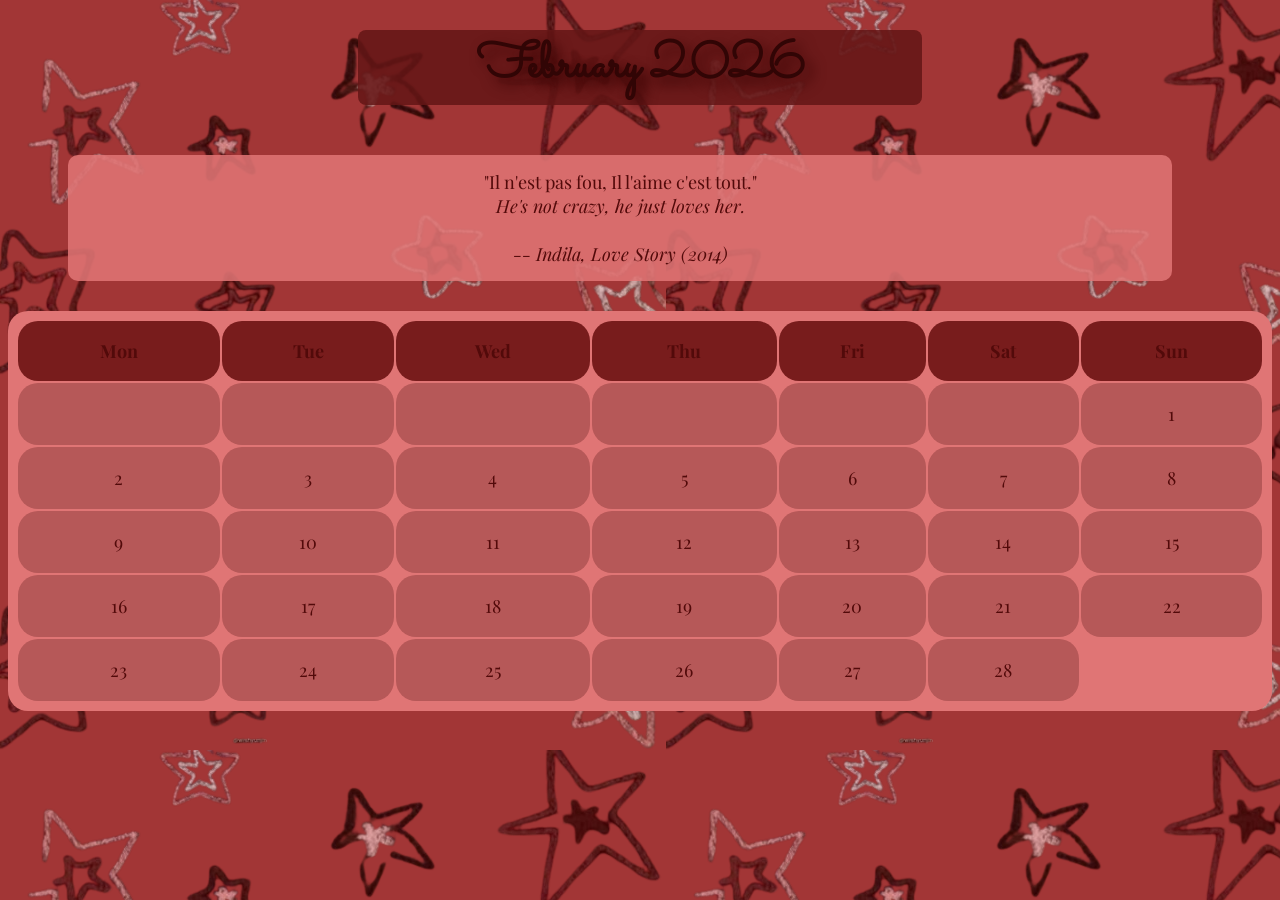
<file: calender/index.html>
<!DOCTYPE html>
<html lang="en">
    <head>
        <meta charset="UTF-8">
        <meta name="viewport" content="width=device-width, initial-scale=1.0">
        <title>A simple calender</title>
        <link rel="stylesheet" href="styles.css">
        <link rel="preconnect" href="https://fonts.googleapis.com">
        <link rel="preconnect" href="https://fonts.gstatic.com" crossorigin>
        <link href="https://fonts.googleapis.com/css2?family=Sacramento&display=swap" rel="stylesheet">
        <link rel="preconnect" href="https://fonts.googleapis.com">
        <link rel="preconnect" href="https://fonts.gstatic.com" crossorigin>
        <link href="https://fonts.googleapis.com/css2?family=Playfair+Display:ital,wght@0,400..900;1,400..900&display=swap" rel="stylesheet">
    </head>
    <body>
        <h2 class="sacramento-regular">February 2026</h2>
        <div>
            <p class="playfair-display">"Il n'est pas fou, Il l'aime c'est tout."
            <br><em>He's not crazy, he just loves her.</em><br><br><em> -- Indila, Love Story (2014)</em></p>
        </div>
        <table>
            <thead class="playfair-display">
                <tr>
                    <th>Mon</th>
                    <th>Tue</th>
                    <th>Wed</th>
                    <th>Thu</th>
                    <th>Fri</th>
                    <th>Sat</th>
                    <th>Sun</th>
                </tr>
            </thead>
            <tbody class="playfair-display">
                <tr>
                    <td></td>
                    <td></td>
                    <td></td>
                    <td></td>
                    <td></td>
                    <td></td>
                    <td>1</td>
                </tr>
                <tr>
                    <td>2</td>
                    <td>3</td>
                    <td>4</td>
                    <td>5</td>
                    <td>6</td>
                    <td>7</td>
                    <td>8</td>
                </tr>
                <tr>
                    <td>9</td>
                    <td>10</td>
                    <td>11</td>
                    <td>12</td>
                    <td>13</td>
                    <td><a href="feb14.html">14</a></td>
                    <td>15</td>
                </tr>
                <tr>
                    <td>16</td>
                    <td>17</td>
                    <td><a href="feb18.html">18</a></td>
                    <td>19</td>
                    <td>20</td>
                    <td>21</td>
                    <td>22</td>
                </tr>
                    <tr>
                    <td>23</td>
                    <td>24</td>
                    <td>25</td>
                    <td>26</td>
                    <td>27</td>
                    <td><a href="feb28.html">28</a></td>
                </tr>
            </tbody>
        </table>
        
    </body>
</html>
</file>
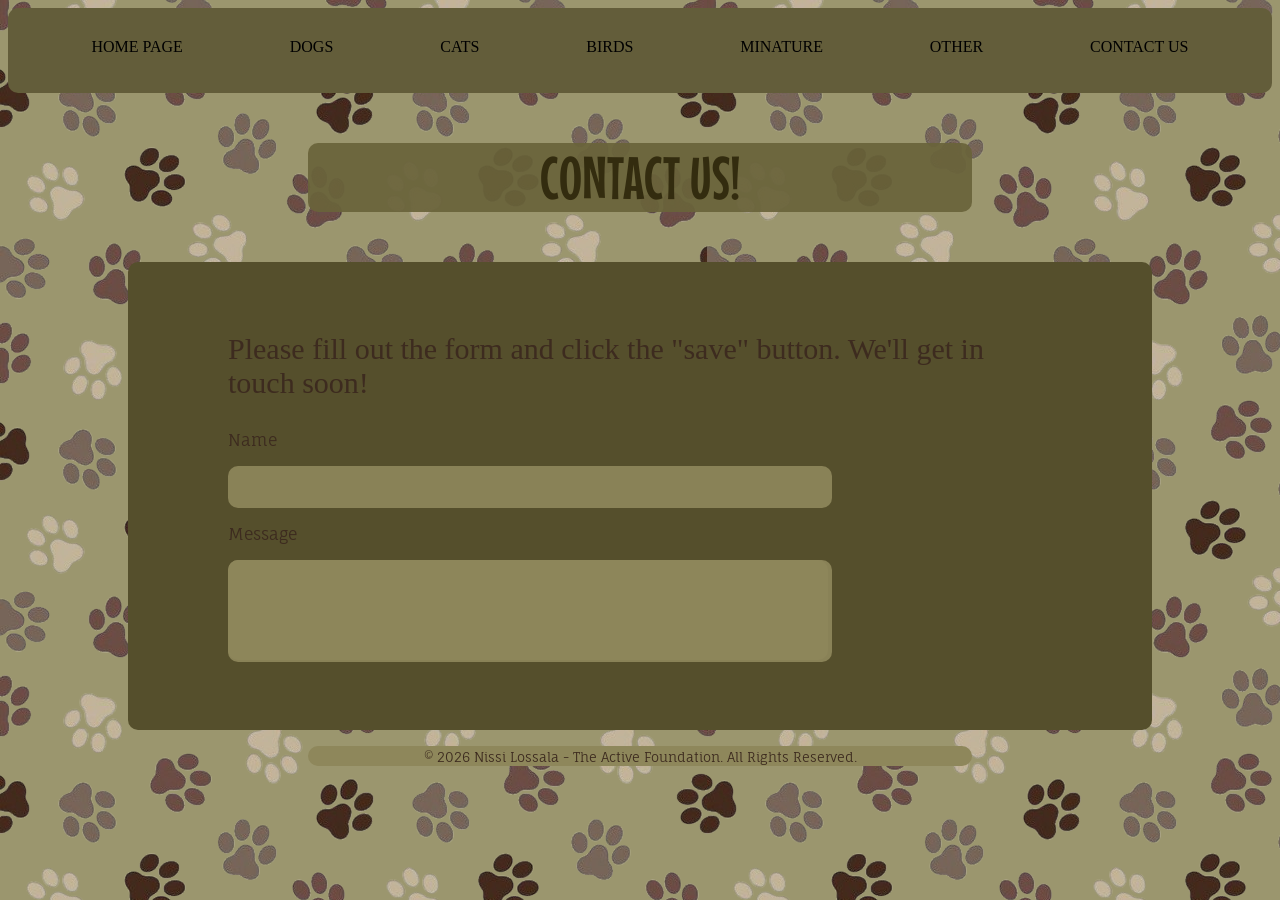
<file: Animal Gallery/contactus.html>
<!DOCTYPE html>
<html lang="en">
    <head>
        <meta charset="UTF-8">
        <meta name="viewport" content="width=device-width, initial-scale=1.0">
        <title>PET-ty</title>
        <link rel="stylesheet" href="styles.css">
        <link rel="preconnect" href="https://fonts.googleapis.com">
        <link rel="preconnect" href="https://fonts.gstatic.com" crossorigin>
        <link href="https://fonts.googleapis.com/css2?family=Calistoga&family=Fauna+One&family=Happy+Monkey&family=Mouse+Memoirs&display=swap" rel="stylesheet">
    </head>
    <body>

        <header>
            <section id="homepage-header">

                <nav>
                    <ul>
                        <li><a href="index.html">HOME PAGE</a></li>
                        <li><a href="dogs.html">DOGS</a></li>
                        <li><a href="cats.html">CATS</a></li>
                        <li><a href="birds.html">BIRDS</a></li>
                        <li><a href="mini.html">MINATURE</a></li>
                        <li><a href="other.html">OTHER</a></li>
                        <li><a href="contactus.html">CONTACT US</a></li>
                    </ul>
                </nav>

                <div class="gallary-titles">
                    <h2 class="mouse-memoirs-regular">CONTACT US!</h2>
                </div>

            </section>
        </header>

        <main>
            <section id="contactus-main">

                <div class="contactus-form">

                    <h3 class="happy-monkey-regular2">Please fill out the form and click the "save" button. We'll get in touch soon!</h3>


                    <p class="fauna-one-regular">Name</p>
                    <div class="input-box-name">
                        <input type="text">
                    </div>

                    <p class="fauna-one-regular">Message</p>
                    <div class="input-box-message">
                        <input type="text" class="input-box-message">
                    </div>
                    
                </div>

            </section>
        </main>

        <footer>
            <section id="footer">

                <p class="fauna-one-regular"><small>&copy; 2026 Nissi Lossala - The Active Foundation. All Rights Reserved.</small></p>

            </section>
        </footer>

    </body>
</html>
</file>
<file: calender/styles.css>
body {
    background-image: url("star.png");
    background-color: #a23636;
    text-align: center;
    margin-top: 30px;
    
    
}
table {
    background-color: #e07575;
    height:400px;
    width: 100%;
    border-style: hidden;
    border-color:#520a17;
    border-width: 6px;
    border-collapse: separate;
    
}


thead {
    height:60px;
    width: 15px;

}
th {
    border-style:double;
    border-width: 6px;
    border-color: #520a17;
}

table, th, td {
    text-align: center;
    border: hidden 4px;
    border-collapse: separate;
    border-radius: 20px;
    padding: 8px;
    margin-top: 30px;
    
}

th, td{
    padding:5px;
    background-color: #b65858;
}

th{
    background-color: #670f0fdb;
    border-style:hidden;
    border-color: #670f0fdb;
}

.sacramento-regular {
  font-family: "Sacramento", cursive;
  font-weight: 800;
  font-style: normal;
  font-size: 50px;
  color: #310505;

}


.playfair-display {
  font-family: "Playfair Display", serif;
  font-optical-sizing: auto;
  font-weight:400;
  font-style: normal;
  font-size: 18px;
  color: #520a0a;
}

h2 {
    border:4px hidden #670f0fdb; 
    border-radius: 8px;
    border-width: 120px;
    height: 75px;
    background-color: #641515db;
    margin-top: 30px;
    margin-left: 350px;
    margin-right: 350px;
    text-shadow: 7px 7px 14px rgb(57, 4, 4);
    
}
p {
    text-align: center;
    padding: 15px 15px 15px 15px;

}

:link{
    color:#520a0a;
    text-decoration: none;
}


:visited{
    color: #520a0a;
}

td:hover {
    background-color: #eeabab;
}

img {
    float: right;
    margin-right: 50px;
    border: 1px hidden;
    border-radius: 20px;
    margin-top: 55px;

}

h1 {
    border: 1px hidden;
    border-radius: 30px;
    background-color: #eeababd3;
}

div {
    background-color: #e07575dd;
    border: 1px hidden;
    border-radius: 10px;
    margin-right: 100px;
    margin-left: 60px;
    margin-top: 50px;
}
.divtitle1 {
    border: 1px hidden;
    border-radius: 10px;
    background-color: #eeababcf;
    height: 25px;
    margin-right: 500px;
    margin-top: 40px;
    
}

.feb {
    border: 2px dotted #520a0a;
    border-radius: 10px;
    background-color: #ee9393;
    text-align: center;
    
}

.valentines{
    margin-right: 500px;
    padding: 15px 15px 15px 15px;
    color: #560808;
    font-size: large;
}

.independence {
    margin-right: 500px;
    padding: 15px 15px 15px 15px;
    color: #560808;
    font-size: large;
}

.sleep {
    margin-right: 600px;
    padding: 15px 15px 15px 15px;
    color: #560808;
    font-size: large;
}
</file>
<file: Animal Gallery/styles.css>
/* UI ELEMENTS */

/* Font */
.calistoga-regular {
  font-family: "Calistoga", serif;
  font-weight: 400;
  font-style:normal;
  font-size: 80px;
  color: #722819;
  text-align: center;

}

.happy-monkey-regular {
  font-family: "Happy Monkey" system-ui;
  font-weight: 400;
  font-style: normal;
  font-size: 40px;
  color:#3d2b1f;
  text-align: center;
  

}

.happy-monkey-regular2 {
  font-family: "Happy Monkey" system-ui;
  font-weight: 400;
  font-style: normal;
  font-size: 30px;
  color: #3d2b1f;

}

.mouse-memoirs-regular {
  font-family: "Mouse Memoirs", sans-serif;
  font-weight: 400;
  font-style: normal;
  font-size: 60px;
  color: #332c0f;
}

.fauna-one-regular {
  font-family: "Fauna One", serif;
  font-weight: 400;
  font-style: normal;
  color: #3d2b1f;
}

/* Nav Bar */

ul {
    list-style-type: none;
    margin: 0;
    padding: 30px 30px 30px 30px;
    background-color: #635d3a;
    height: 25px;
    border: 1px hidden;
    border-radius: 10px;
    display: flex;
    justify-content: space-around;
    

}

a:hover {
    background-color: #7f7742;
    
    
}

a {
    text-decoration: none;
    color: black;
    border: 1px hidden;
    border-radius: 7px;
    padding: 10px 10px 10px 10px;
    
}

/* Header */

.title-block {
  background-color: #7f7742dc;
  border: 1px hidden;
  border-radius: 10px;
  padding-bottom: 40px;
  padding-top: 10px;

}

body {
  background-color: #9b966e;
  background-image: url("paw.png");
}

/* Footer */

#footer {
  text-align: center;
  background-color: #8e875b;
  border: 1px hidden;
  border-radius: 10px;
  margin-left: 300px;
  margin-right: 300px;
}

/* MAIN CONTENT */

/* Homepage */

.parent-container {
  display: flex;
  justify-content: space-around;
  background-color: #8e875b;
  padding: 90px 90px 90px 90px;
}

.welcome-text {
  border: 1px hidden;
  border-radius:10px;
  background-color: #605b39;
  margin-left: 60px;
  margin-right: 60px;
  padding: 20px 20px 20px 20px;
  text-align: center;
  
}

.welcome-image {
  background-color: #6a643b;
  border: 1px hidden;
  border-radius: 7px;
  padding-left: 10px;
  padding-right: 10px;
  padding-top: 10px;
  padding-bottom: 10px;
}

.call-to-action {
  text-align: center;
  background-color: #7f7742e0;
  border: 1px hidden;
  border-radius: 6px;
  padding: 15px 15px 15px 15px;
  
}


.button-container {
  height: 40px;
  width: 800px;
  background-color: #8e875b;
  border: 1px hidden;
  border-radius: 10px;
  padding-left: 50px;
  padding-right: 50px;
  padding-top: 40px;
  padding-bottom: 40px;
  margin-left: 120px;
  display: flex;
  justify-content: space-around;
}

/* Animal Gallery Pages */

.gallary-titles {
  background-color: #6a643bed;
  border: 1px hidden;
  border-radius: 10px;
  margin-top: 25px;
  margin-bottom: 25px;
  margin-left: 300px;
  margin-right: 300px;
  text-align: center;


}

.descriptions {
  background-color: #7f7742d7;
  display: flex;
  justify-content: space-around;
  border: 1px hidden;
  margin-top: 20px;
  margin-bottom: 20px;

  
}

.breed-descriptions {
  background-color: #7f7742;
  border: 1px hidden;
  border-radius: 10px;
  padding: 20px 20px 20px 20px;
  margin-left: 90px;
  margin-right: 80px;
}

.breed-image {
  border: 1px hidden;
  height: 301px;
  margin-left: 30px;
  margin-top: 30px;
}

/* Contact Us */

.contactus-form {
  background-color: #554f2c;
  margin-left: 120px;
  margin-right: 120px;
  border: 1px hidden;
  border-radius: 10px;
  padding-left: 100px;
  padding-right: 100px;
  padding-top: 40px;
  padding-bottom: 70px;


}

input {
  background-color: #8e875bec;
  border: 1px hidden;
  border-radius: 10px;
  height: 40px;
  width: 600px;
  
}

.input-box-message {
  background-color: #8e875bec;
  border: 1px hidden;
  border-radius: 10px;
  height: 100px;
  width: 600px;
  
}
</file>
